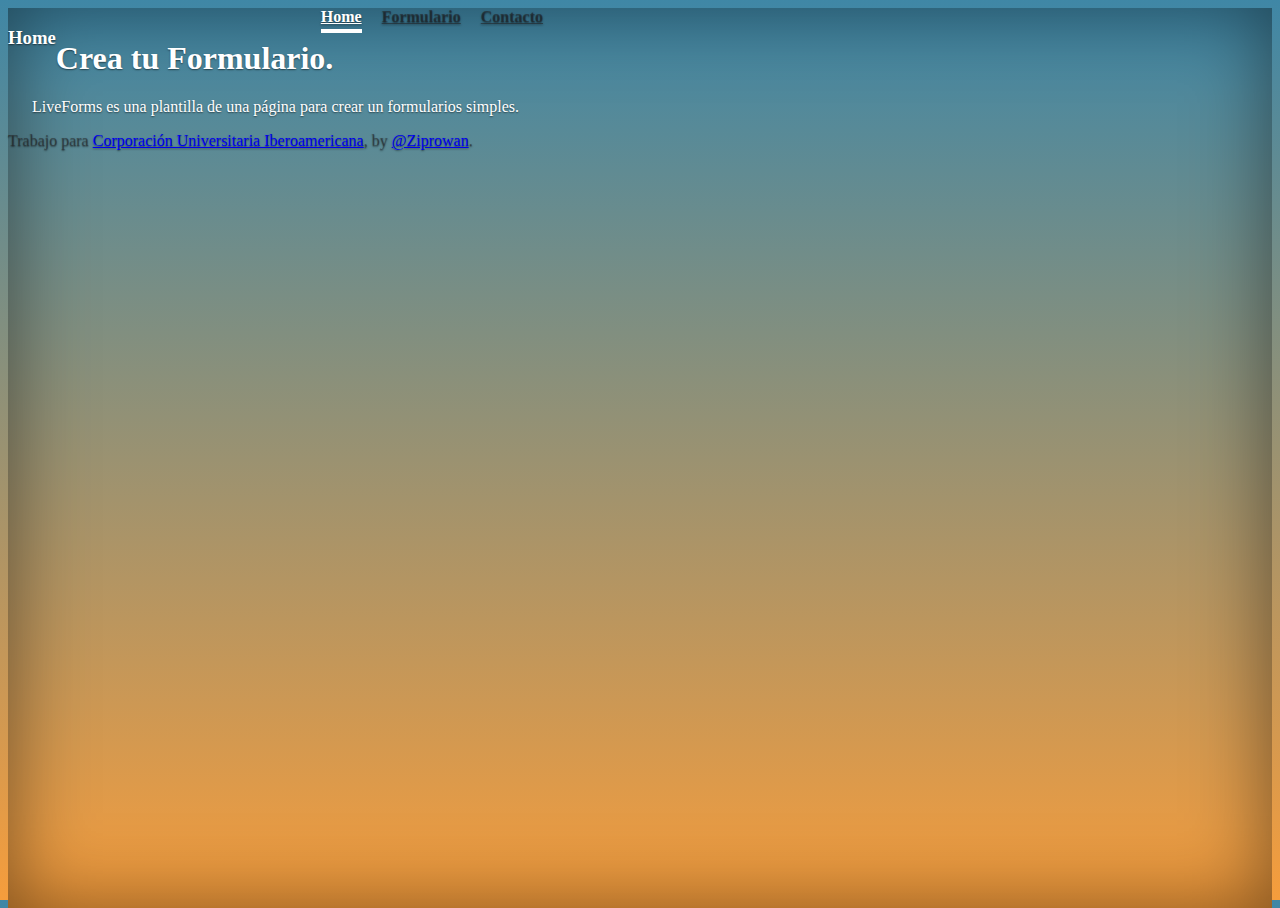
<file: index.html>
<!DOCTYPE html>
<html lang="en">
<head>
  <meta charset="UTF-8">
  <meta http-equiv="X-UA-Compatible" content="IE=edge">
  <meta name="viewport" content="width=device-width, initial-scale=1.0">
  <meta charset="utf-8">
  <meta name="viewport" content="width=device-width, initial-scale=1, shrink-to-fit=no">
  <link rel="stylesheet" href="https://cdn.jsdelivr.net/npm/bootstrap@4.6.1/dist/css/bootstrap.min.css" integrity="sha384-zCbKRCUGaJDkqS1kPbPd7TveP5iyJE0EjAuZQTgFLD2ylzuqKfdKlfG/eSrtxUkn" crossorigin="anonymous">
  <title>LiveForms</title>
  <link rel="stylesheet" href="./style.css">

</head>
<body>
    
    <script src="https://cdn.jsdelivr.net/npm/jquery@3.5.1/dist/jquery.slim.min.js" integrity="sha384-DfXdz2htPH0lsSSs5nCTpuj/zy4C+OGpamoFVy38MVBnE+IbbVYUew+OrCXaRkfj" crossorigin="anonymous"></script>
    <script src="https://cdn.jsdelivr.net/npm/bootstrap@4.6.1/dist/js/bootstrap.bundle.min.js" integrity="sha384-fQybjgWLrvvRgtW6bFlB7jaZrFsaBXjsOMm/tB9LTS58ONXgqbR9W8oWht/amnpF" crossorigin="anonymous"></script>

    <div class="cover-container d-flex w-100 h-100 p-3 mx-auto flex-column">
        <header class="masthead mb-auto">
          <div class="inner">
            <h3 class="masthead-brand">Home</h3>
            <nav class="nav nav-masthead justify-content-center">
              <a class="nav-link active" href="index.html">Home</a>
              <a class="nav-link" href="Formulario.html">Formulario</a>
              <a class="nav-link" href="Contacto.html">Contacto</a>
            </nav>
          </div>
        </header>
      
        <main role="main" class="inner cover">
            <h1 class="cover-heading">Crea tu Formulario.</h1>
            <p class="lead">LiveForms es una plantilla de una página para crear un formularios simples.</p>
        </main>
      
        <footer class="mastfoot mt-auto">
          <div class="inner">
            <p>Trabajo para <a href="https://www.ibero.edu.co/">Corporación Universitaria Iberoamericana</a>, by <a href="https://www.twitch.tv/ziprowan">@Ziprowan</a>.</p>
          </div>
        </footer>
      </div>
  
</body>
</html>
</file>
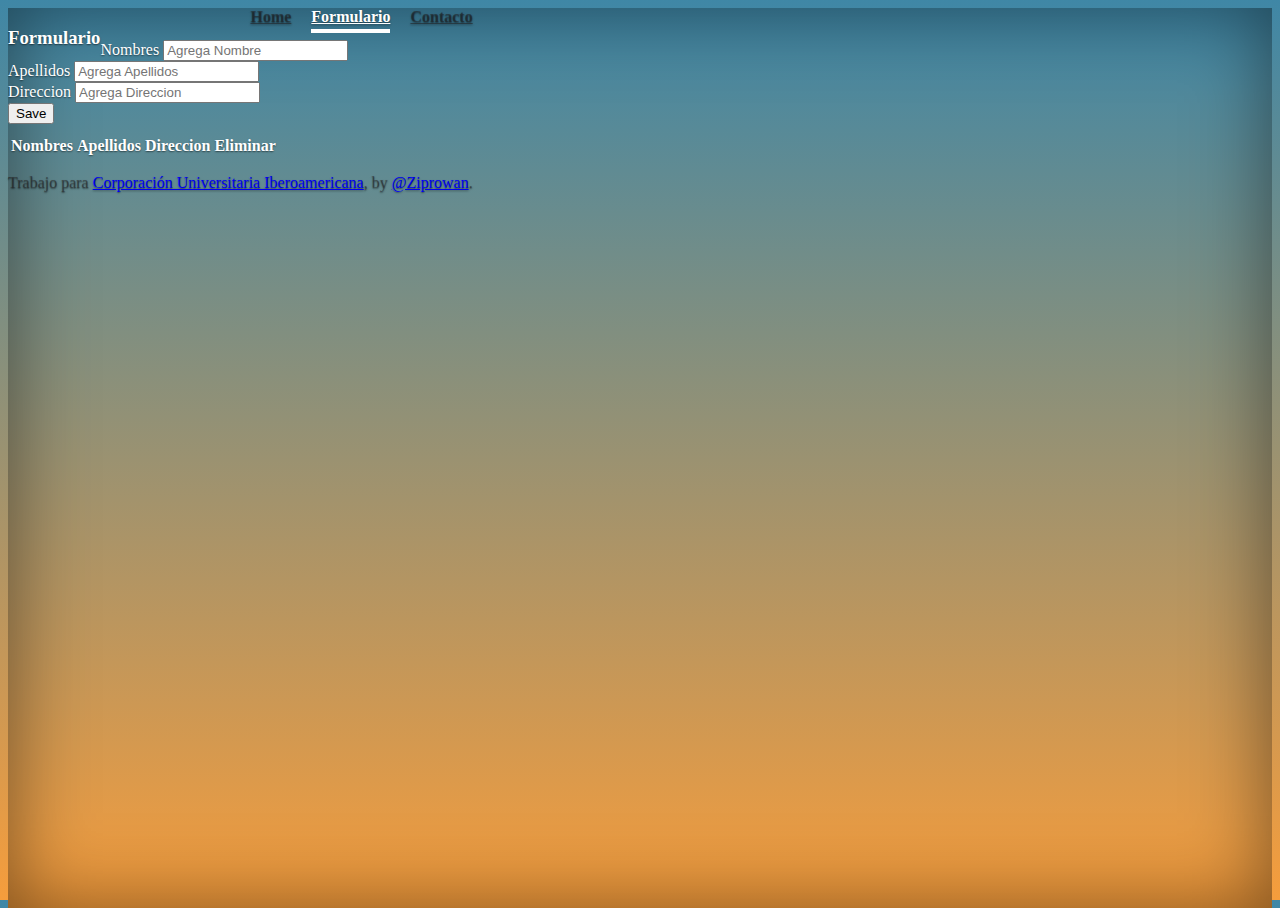
<file: Formulario.html>
<!DOCTYPE html>
<html lang="en">
<head>
  <meta charset="UTF-8">
  <meta http-equiv="X-UA-Compatible" content="IE=edge">
  <meta name="viewport" content="width=device-width, initial-scale=1.0">
  <meta charset="utf-8">
  <meta name="viewport" content="width=device-width, initial-scale=1, shrink-to-fit=no">
  <link rel="stylesheet" href="https://cdn.jsdelivr.net/npm/bootstrap@4.6.1/dist/css/bootstrap.min.css" integrity="sha384-zCbKRCUGaJDkqS1kPbPd7TveP5iyJE0EjAuZQTgFLD2ylzuqKfdKlfG/eSrtxUkn" crossorigin="anonymous">
  <title>LiveForms</title>
  <link rel="stylesheet" href="./style.css">
  

</head>
<body>

  <body class="text-center">
  <script src="https://cdn.jsdelivr.net/npm/jquery@3.5.1/dist/jquery.slim.min.js" integrity="sha384-DfXdz2htPH0lsSSs5nCTpuj/zy4C+OGpamoFVy38MVBnE+IbbVYUew+OrCXaRkfj" crossorigin="anonymous"></script>
  <script src="https://cdn.jsdelivr.net/npm/bootstrap@4.6.1/dist/js/bootstrap.bundle.min.js" integrity="sha384-fQybjgWLrvvRgtW6bFlB7jaZrFsaBXjsOMm/tB9LTS58ONXgqbR9W8oWht/amnpF" crossorigin="anonymous"></script>

  <div class="cover-container d-flex w-100 h-100 p-3 mx-auto flex-column">
    <header class="masthead mb-auto">
      <div class="inner">
        <h3 class="masthead-brand">Formulario</h3>
          <nav class="nav nav-masthead justify-content-center">
            <a class="nav-link" href="index.html">Home</a>
            <a class="nav-link active" href="Formulario.html">Formulario</a>
            <a class="nav-link" href="Contacto.html">Contacto</a>
          </nav>
        </div>
    </header>

    <div class="container">
      <div class="row">
        <div class="col-12">

          <div class="form-group">
            <label for="txtName">Nombres</label>
            <input type="text" class="form-control" id="txtName" placeholder="Agrega Nombre">
          </div>

          <div class="form-group">
            <label for="txtApellido">Apellidos</label>
            <input type="text" class="form-control" id="txtApellido" placeholder="Agrega Apellidos">
          </div>

          <div class="form-group">
            <label for="txtAdress">Direccion</label>
            <input type="text" class="form-control" id="txtAdress" placeholder="Agrega Direccion">
          </div>

          <button type="submit" class="btn btn-primary" onclick="guardar()">Save</button>
              
        </div>

      </div>

      <div class="row">

        <table class="table table-striped table-dark">
          <thead>
            <tr>
              <th scope="col">Nombres</th>
              <th scope="col">Apellidos</th>
              <th scope="col">Direccion</th>
              <th scope="col">Eliminar</th>
            </tr>
            <tbody id="PersonasGuardadas">


              
            </tbody>
          </thead>
        </table>
            
      </div>

    </div>

    <footer class="mastfoot mt-auto">
      <div class="inner">
        <p>Trabajo para <a href="https://www.ibero.edu.co/">Corporación Universitaria Iberoamericana</a>, by <a href="https://www.twitch.tv/ziprowan">@Ziprowan</a>.</p>
      </div>
    </footer>

  </div>
  
  <script src="./Scripts.js"></script>

</body>
</html>
</file>
<file: style.css>
html,
body {
  height: 100%;
  background: linear-gradient( #3f87a6,#f69d3c);
}

body {
  display: -ms-flexbox;
  display: flex;
  color: #fff;
  text-shadow: 0 .05rem .1rem rgba(0, 0, 0, .5);
  box-shadow: inset 0 0 5rem rgba(0, 0, 0, .5);
}

.cover-container {
  max-width: 42em;
}

.masthead {
  margin-bottom: 2rem;
}

.masthead-brand {
  margin-bottom: 0;
}

.nav-masthead .nav-link {
  padding: .25rem 0;
  font-weight: 700;
  color: rgba(31, 24, 24, 0.5);
  background-color: transparent;
  border-bottom: .25rem solid transparent;
}

.nav-masthead .nav-link:hover,
.nav-masthead .nav-link:focus {
  color: rgba(31, 24, 24, 0.5);
}

.nav-masthead .nav-link + .nav-link {
  margin-left: 1rem;
}

.nav-masthead .active {
  color: #fff;
  border-bottom-color: #fff;
}

@media (min-width: 48em) {
  .masthead-brand {
    float: left;
  }
  .nav-masthead {
    float: right;
  }
}

.cover {
  padding: 0 1.5rem;
}

.cover .btn-lg {
  padding: .75rem 1.25rem;
  font-weight: 700;
}

.mastfoot {
  color: rgba(31, 24, 24, 0.5);
}

.btn-primary{
  margin-bottom: 10px;
}
</file>
